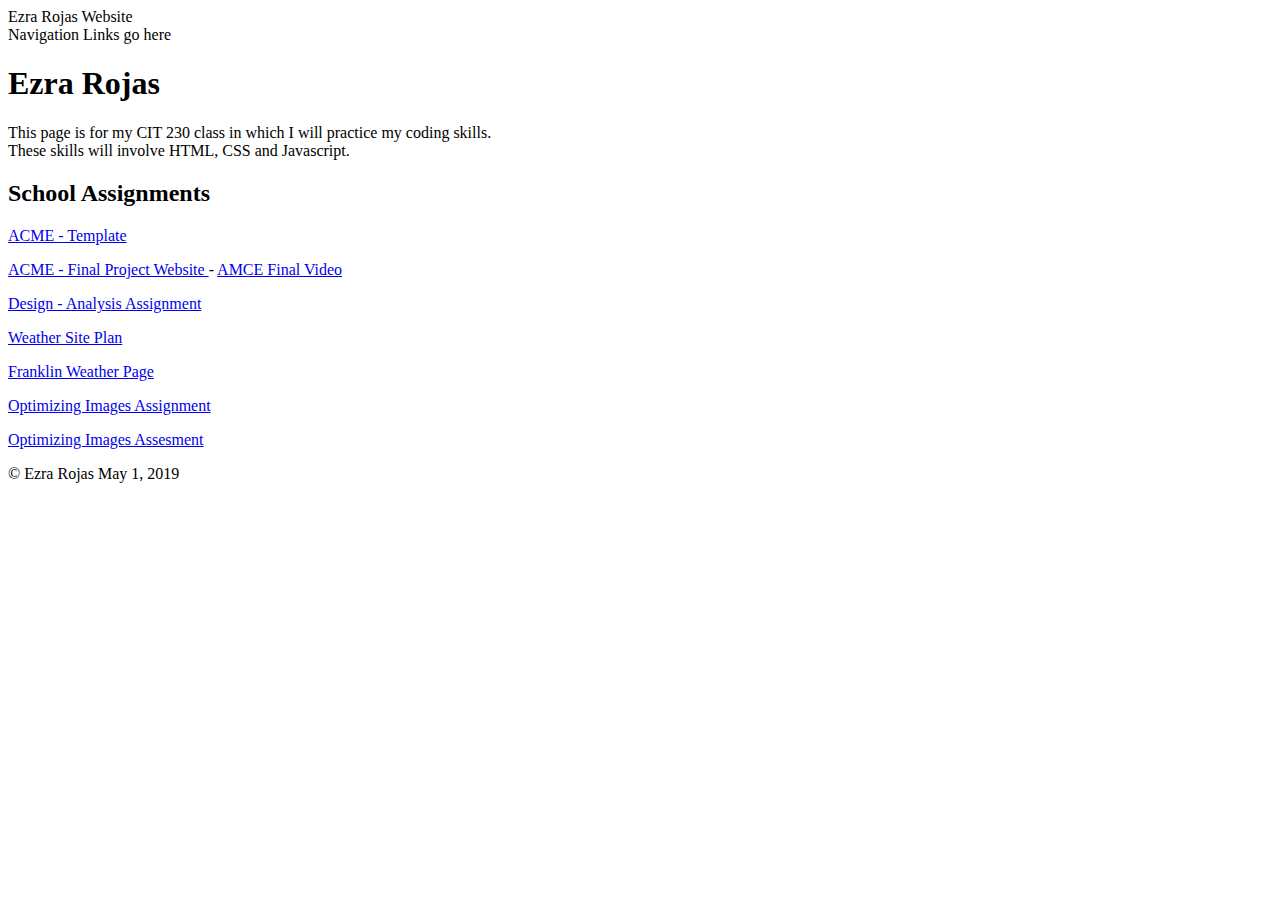
<file: index.html>
<!DOCTYPE html>
<html lang="en">
<head>
    <meta charset="UTF-8">
    <title>Home | ezrarojas.github.io</title> 
    <meta name= "viewport" content="width=device-width"> <!--initial-scale=1.0-->
    <meta name= "author" content="Ezra Rojas"> 
    <meta name= "description" content="Website used to practice my overall coding"> 
    <meta http-equiv="X-UA-Compatible" content="ie=edge">
    <!--<title>Document</title>-->
<body>
    <header> Ezra Rojas Website </header>
    <nav> Navigation Links go here </nav>
        <main>
            <h1> Ezra Rojas </h1>
            <p>This page is for my CIT 230 class in which I will practice my coding skills.<br>
                These skills will involve HTML, CSS and Javascript. 
            </p>
            <h2> School Assignments </h2>
            <p>
                <a href="ezrarojas.github.io/acme/support/template.html">
                    ACME - Template
                </a>
            </p>
            <p>
                <a href="ezrarojas.github.io/acme/index.html">
                    ACME - Final Project Website
                </a>
                -
                <a href="https://www.youtube.com/watch?v=SllH9WKaQpA">
                    AMCE Final Video 
                </a>
            </p>
                <a href="ezrarojas.github.io/daa/daa.html">
                    Design - Analysis Assignment 
                </a>
            </p>
            <p>
                <a href="ezrarojas.github.io/weather/weathersite.html">
                    Weather Site Plan 
                </a>
            </p>
            <p>
                <a href="ezrarojas.github.io/weather/frankin.html">
                    Franklin Weather Page 
                </a>
            </p>
            </p>
            <p>
                <a href="#">
                    Optimizing Images Assignment
                </a>
                 
            </p>
            <p>
                <a href="#">
                    Optimizing Images Assesment 
                </a>
            </p>
        </main> 
        <footer><p>&copy; Ezra Rojas May 1, 2019 </p>
        </footer>
    </body>
</html>
</file>
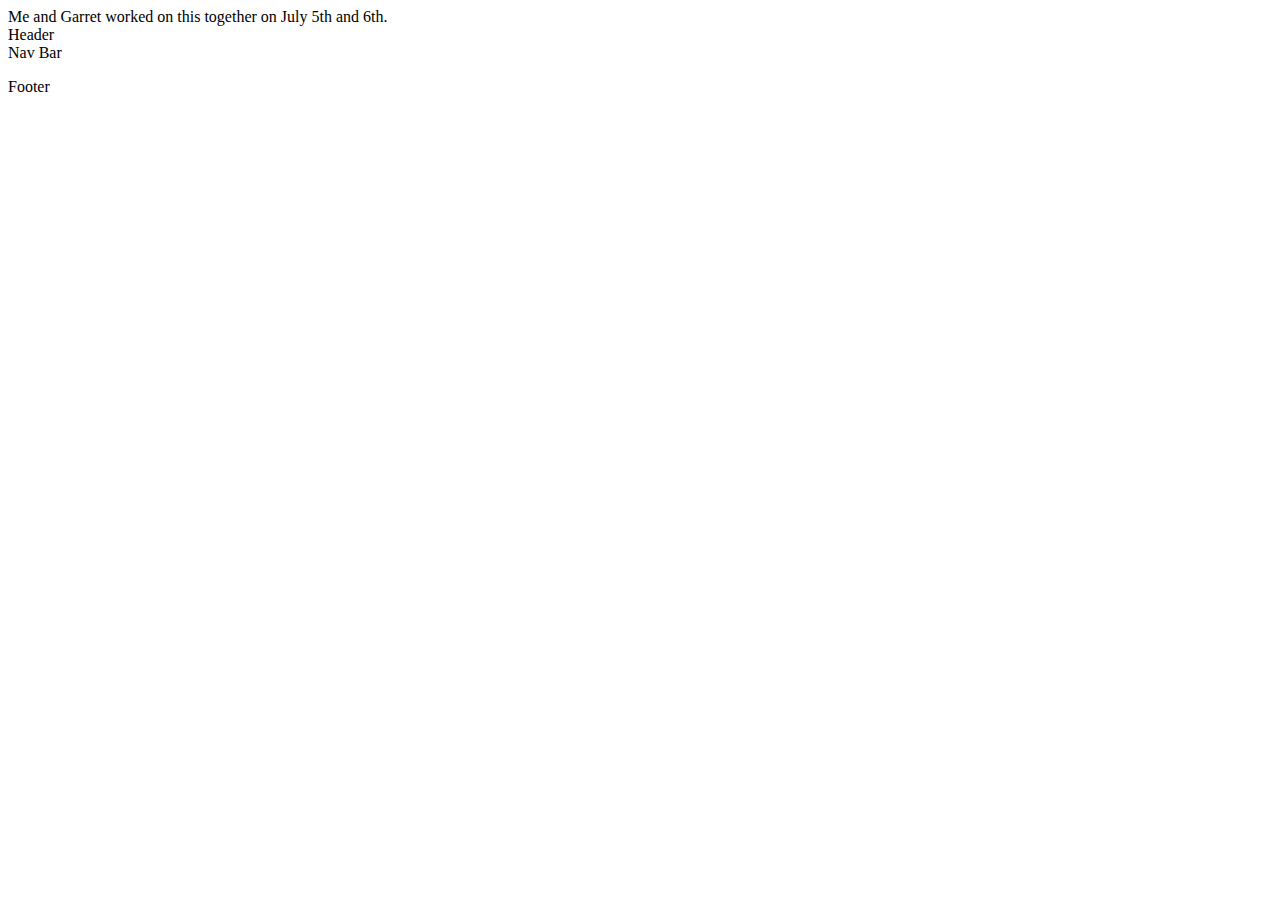
<file: weather/index.html>
<!doctype html>
<html>
<head>
 <meta charset="UTF-8">
 <title>Location Test</title>
 <meta name="viewport" content="width=device-width">
 <style>
     .hide{
   display: none;
 }

 </style>
</head>
   Me and Garret worked on this together on July 5th and 6th. 
<body>
 <div>
  <header>Header</header>
  <nav>Nav Bar</nav>
  <p id="status"></p>
  <main class="hide">
   <h1 id="location-name">Location Name</h1>
  </main>
  <footer>Footer</footer>
 </div>
 <script src="js/functions.js"></script>
 <script src="js/geoloc.js"></script>
</body>
</html>
</file>
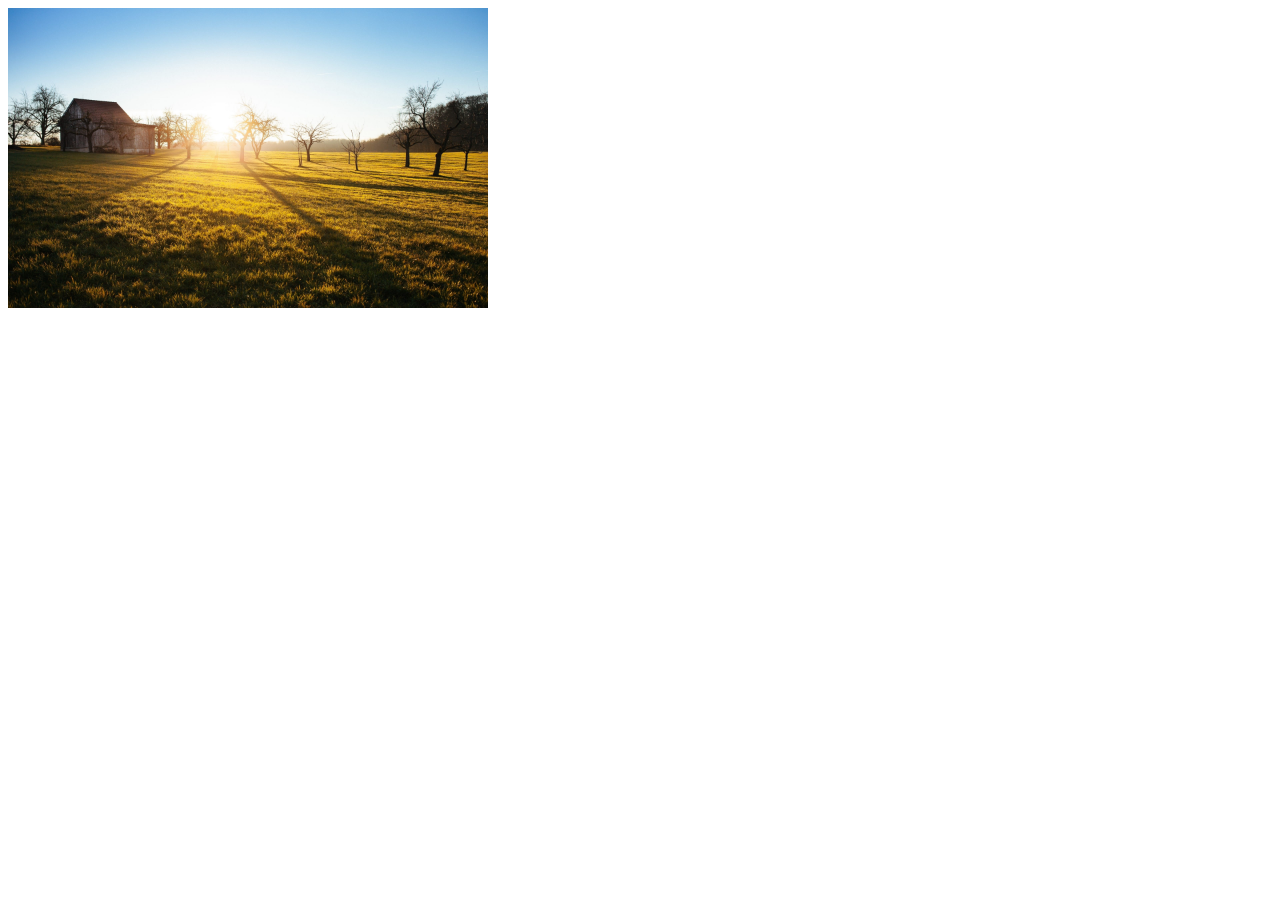
<file: practice/fetch.html>
<!DOCTYPE html>
<html lang="en">
<head>
    <meta charset="UTF-8">
    <meta name="viewport" content="width=device-width, initial-scale=1.0">
    <meta http-equiv="X-UA-Compatible" content="ie=edge">
    <title>Document</title>
</head>
<body>
    <img src="" id="clear" width="480">
<script>
    console.log("about to fetch a photo");
    fetch ("clear.jpg")
    .then (response => {
        console.log (response);
       return response.blob();
    })
    .then(blob => {
         console.log(blob);
         document.getElementById("clear").src = URL.createObjectURL(blob);
     })
    
</script> 
</body>
</html>
</file>
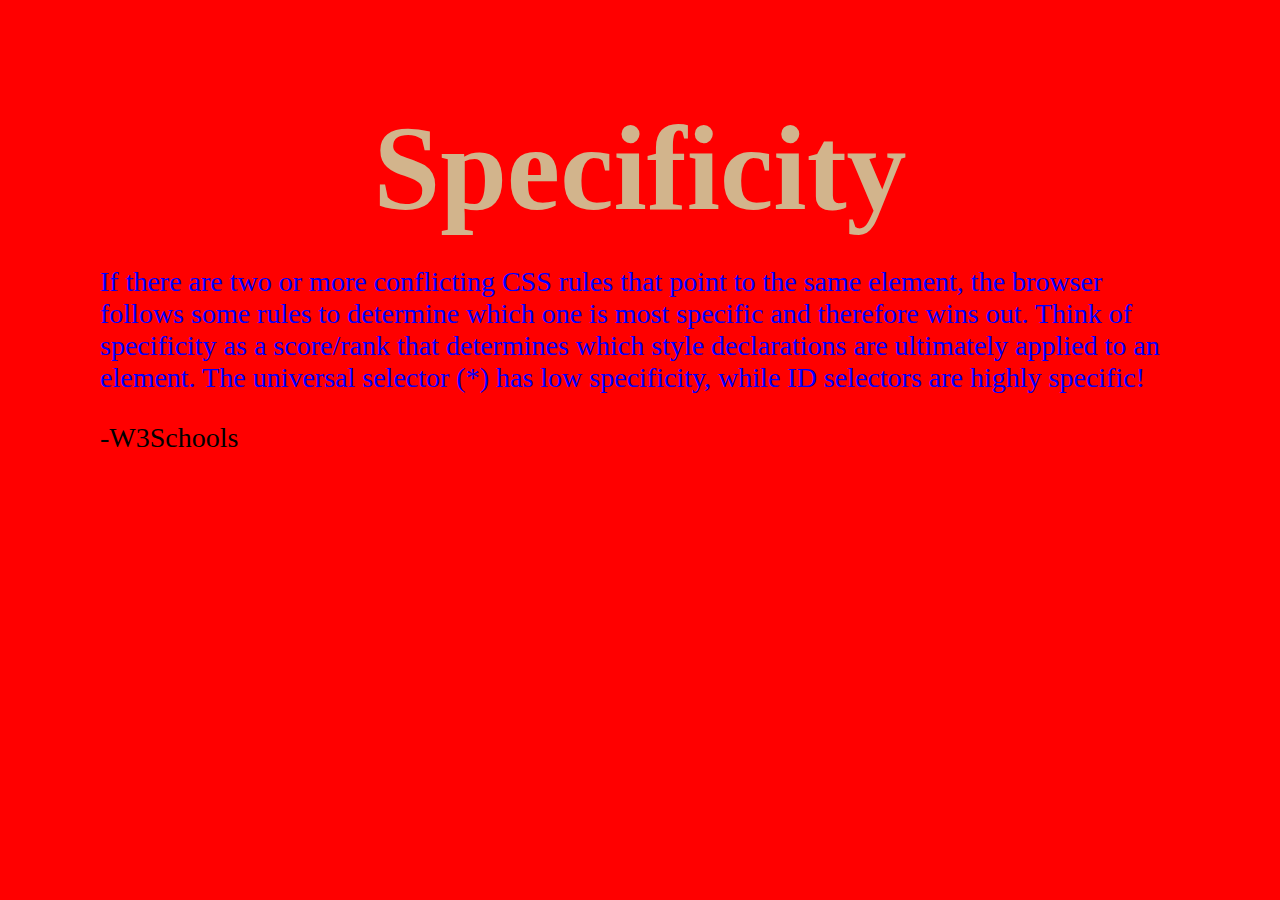
<file: practice/presentation.html>
<!DOCTYPE html>
<html lang="en">
<head>
    <meta charset="UTF-8">
    <meta name="viewport" content="width=device-width, initial-scale=1.0">
    <meta http-equiv="X-UA-Compatible" content="ie=edge">
    <title>Document</title>
<!--Externa CSS -->
<link rel="stylesheet" href="presentation.css">

<!-- Internal CSS -->
<Style>
    
    body {
        background: red;
    }
    body {
        background: blue;
    }
</Style>
<!--Externa CSS -->
<link rel="stylesheet" href="presentation.css">


</head>
    <body 
        style="background: red;">
    </body>
    <h1>
        Specificity
    </h1>
    <div>
        <p class="defenition">If there are two or more conflicting CSS rules that point to the same element, the browser follows some rules to determine which one is most specific and therefore wins out. Think of specificity as a score/rank that determines which style declarations are ultimately applied to an element. The universal selector (*) has low specificity, while ID selectors are highly specific!  </p>
        <p class="source" id="source">-W3Schools</p>
    </div>
    
</body>
</html>
</file>
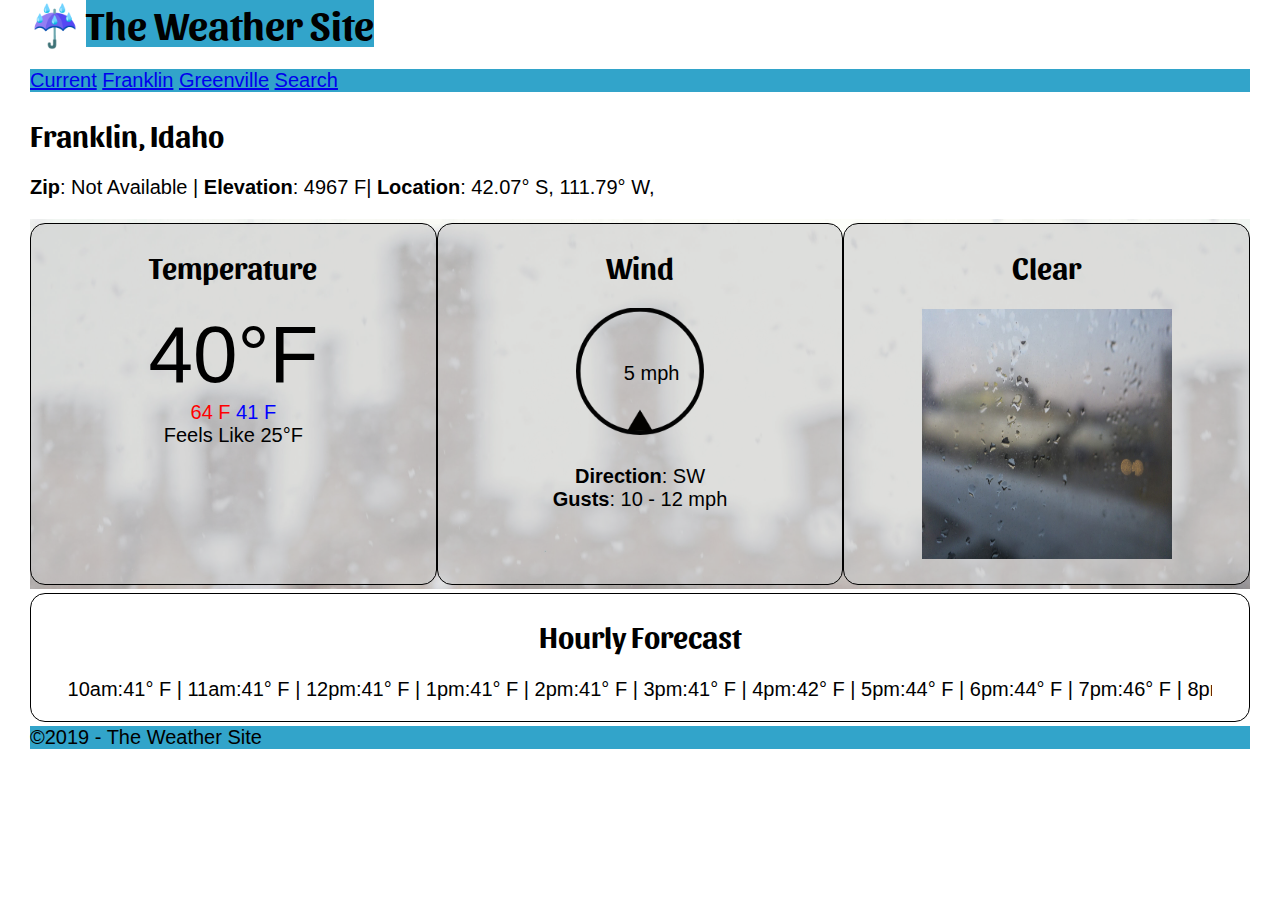
<file: weather/frankin.html>
<!doctype html>
<html lang="en-us">
 <head>
  <meta charset="UTF-8">
  <title>Franklin, ID</title>
  <meta name="description" content="Weather information">
  <meta name="viewport" content="width=device-width">
  <link rel="stylesheet" type="text/css" href="/weather/screen.css" media="screen">
  <link rel="icon" href="/weather/images/logo.jpeg">

 </head>
 <body>
    <header id="pageheader">
          <div id="logo"> <span id="grow">&#9748;</span>
            <h1>
            The Weather Site
             </h1>
        </div>
         
     </header>
     <nav>
         <ul>
             <li><a href="https://ezrarojas.github.io/" title="Go to the Weather Site home page">Current</a></li>
             <li><a href="https://ezrarojas.github.io/ezrarojas.github.io/weather/frankin.html" title="Go to Franklin, Idaho webpage">Franklin</a></li>
             <li><a href="https://ezrarojas.github.io/ezrarojas.github.io/weather/greenville.html" title="Go to Greenville, Idaho webpage">Greenville</a></li>
             <li><a href="#" title="search the website">Search</a></li>
         </ul>
     </nav>
     <main>
        <h2 id="place">
            Franklin, Idaho
        </h2>
        <p>
            <b>Zip</b>: Not Available | <b>Elevation</b>: <span id="meters">1514.246</span> F| <b>Location</b>: 42.07&#176; S, 111.79&#176; W,
        </p>
        <section id="row">
            <div id="curWeather" class="snow">
            <section id="temps" class="tile">
            <h2>
                Temperature
            </h2>
        <ul>
                <li id ="current">
               40&#176;F
            </li>
            <li>
                <span id="high">64 F</span> <span id="low">41 F</span>
            </li>
            <li>
                Feels Like <span id="feels">21</span>&#176;F
            </li>
        </ul>
        </section>
        
            <section id="wind" class="tile">
            <h2>
                Wind
            </h2>
                <ul>
                    <li> 
                        <div id="dial" class="w"></div>
                    </li>
                    <li>
                        <div id="mph">5 mph </div>
                    </li>
                    <li>
                        <b>Direction</b>: SW
                    </li>
                    <li>
                        <b>Gusts</b>: 10 - 12 mph
                    </li>
                </ul>
        </section>

        <section id="summary" class="tile">
            <h2>Clear</h2>
            <ul>
                <li>
                    <img id="image" src="images/rain.jpg" alt="rain"> 
                </li>
            </ul>   
            </section>
        </div>
        </section> 
        <section id="hourly"> 
            <h2>
                Hourly Forecast
            </h2>
            <p id="forecast">
                10am: <span id ="10a">41</span>&#176; F | 11am: <span ID="11">41</span>&#176; F | 12pm: <span id ="12">41</span>&#176; F | 1pm: <span id ="1">41</span>&#176; F |
                2pm: <span id ="2">41</span>&#176; F | 3pm: <span id ="3">41</span>&#176; F | 4pm: <span id ="4">42</span>&#176; F |
                5pm: <span id ="5">44</span>&#176; F | 6pm: <span id ="6">44</span>&#176; F | 7pm: <span id ="7">46</span>&#176; F | 8pm: <span id ="8">49</span>&#176; F |
                9pm: <span id ="9">51</span>&#176; F | 10pm: <span id ="10p">55</span>&#176; F 
            </p>
        </section>
     </main>
     <footer id="foot">
         &copy;2019 - The Weather Site 
     </footer>
     <script src="/weather/js/functions.js"></script>
     <script src="js/geoloc.js"></script>
 </body>
</html>
</file>
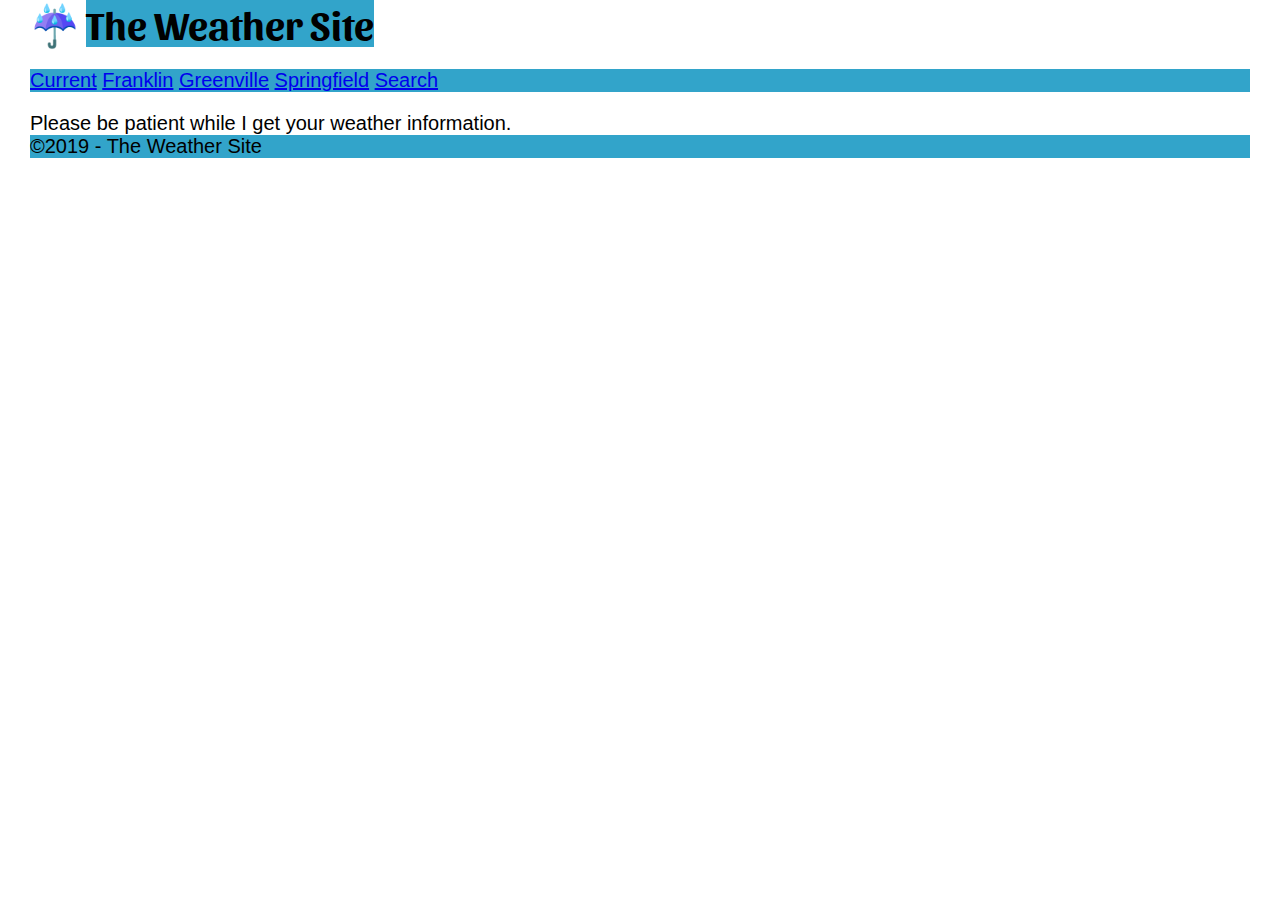
<file: weather/greenville.html>
<!doctype html>
<html lang="en-us">
 <head>
  <meta charset="UTF-8">
  <title id="pagetitle">Greenville, SC</title>
  <meta name="description" content="Weather information">
  <meta name="viewport" content="width=device-width">
  <link rel="stylesheet" type="text/css" href="/weather/screen.css" media="screen">
  <link rel="icon" href="/weather/images/logo.jpeg">

 </head>
 <body>
    <header id="pageheader">
          <div id="logo"> <span id="grow">&#9748;</span>
            <h1>
            The Weather Site
             </h1>
        </div>
         
     </header>
     <nav id="pagenav">
         <ul>
             <li><a href="https://ezrarojas.github.io/" title="Go to the Weather Site home page">Current</a></li>
             <li><a href="https://ezrarojas.github.io/ezrarojas.github.io/weather/frankin.html" title="Go to Franklin, Idaho webpage">Franklin</a></li>
             <li><a href="https://ezrarojas.github.io/ezrarojas.github.io/weather/greenville.html" title="Go to Greenville, Idaho webpage">Greenville</a></li>
             <li><a href="#" title="Go to Springfield, Illinois webpage">Springfield</a></li>
             <li><a href="#" title="search the website">Search</a></li>
         </ul>
     </nav>
     <section id="status">Please be patient while I get your weather information.</section>
     <main id="maincontent" class="hide">
        <h2 id="place">
            Greenville, South Carolina 
        </h2>
        <p>
            <b>Zip</b>: <span id="zip">Not Available</span> | <b>Elevation</b>: <span id="meters">294.437</span> F|
             <b>Location</b>: <span id="long">34.85</span>&#176; S, <span id="lat">-82.4</span>&#176; W,
        </p>
        <section id="row">
            <div id="curWeather" class="snow">
            <section id="temps" class="tile">
            <h2>
                Temperature
            </h2>
        <ul>
                <li id ="current">
               55&#176;F
            </li>
            <li>
                <span id="high">72 F</span> <span id="low">51 F</span>
            </li>
            <li>
                Feels Like <span id="feels">21</span>&#176;F
            </li>
        </ul>
        </section>
        
            <section id="wind" class="tile">
            <h2>
                Wind
            </h2>
                <ul>
                    <li> 
                        <div id="dial" class="w"></div>
                    </li>
                    <li>
                        <div id="mph">8 mph </div>
                    </li>
                    <li>
                        <b>Direction</b>: <span id="direction">SW</span>
                    </li>
                    <li>
                        <b>Gusts</b>: <span id="gusts">15 - 17</span> mph
                    </li>
                </ul>
        </section>

        <section id="summary" class="tile">
            <h2 id="conditionstatus">Clear</h2>
            <div id="image" class="images"></div>
            </section>
        </div>
        </section> 
        <section id="hourly"> 
            <h2>
                Hourly Forecast
            </h2>
            <ul id="forecast">
                10am: <span id ="10a">55</span>&#176; F | 11am: <span ID="11">55</span>&#176; F | 12pm: <span id ="12">56</span>&#176; F | 
                1pm: <span id ="1">57</span>&#176; F | 2pm: <span id ="2">57</span>&#176; F | 3pm: <span id ="3">57</span>&#176; F | 
                4pm: <span id ="4">59</span>&#176; F | 5pm: <span id ="5">59</span>&#176; F | 6pm: <span id ="6">59</span>&#176; F | 
                7pm: <span id ="7">60</span>&#176; F | 8pm: <span id ="8">61</span>&#176; F | 9pm: <span id ="9">63</span>&#176; F | 
                10pm: <span id ="10p">64</span>&#176; F 
            </ul>
        </section>
     </main>
     <footer id="foot">
         &copy;2019 - The Weather Site 
     </footer>
     <script src="/weather/js/functions.js"></script>
     <script src="/weather/js/localdata.js"></script>
 </body>
</html>
</file>
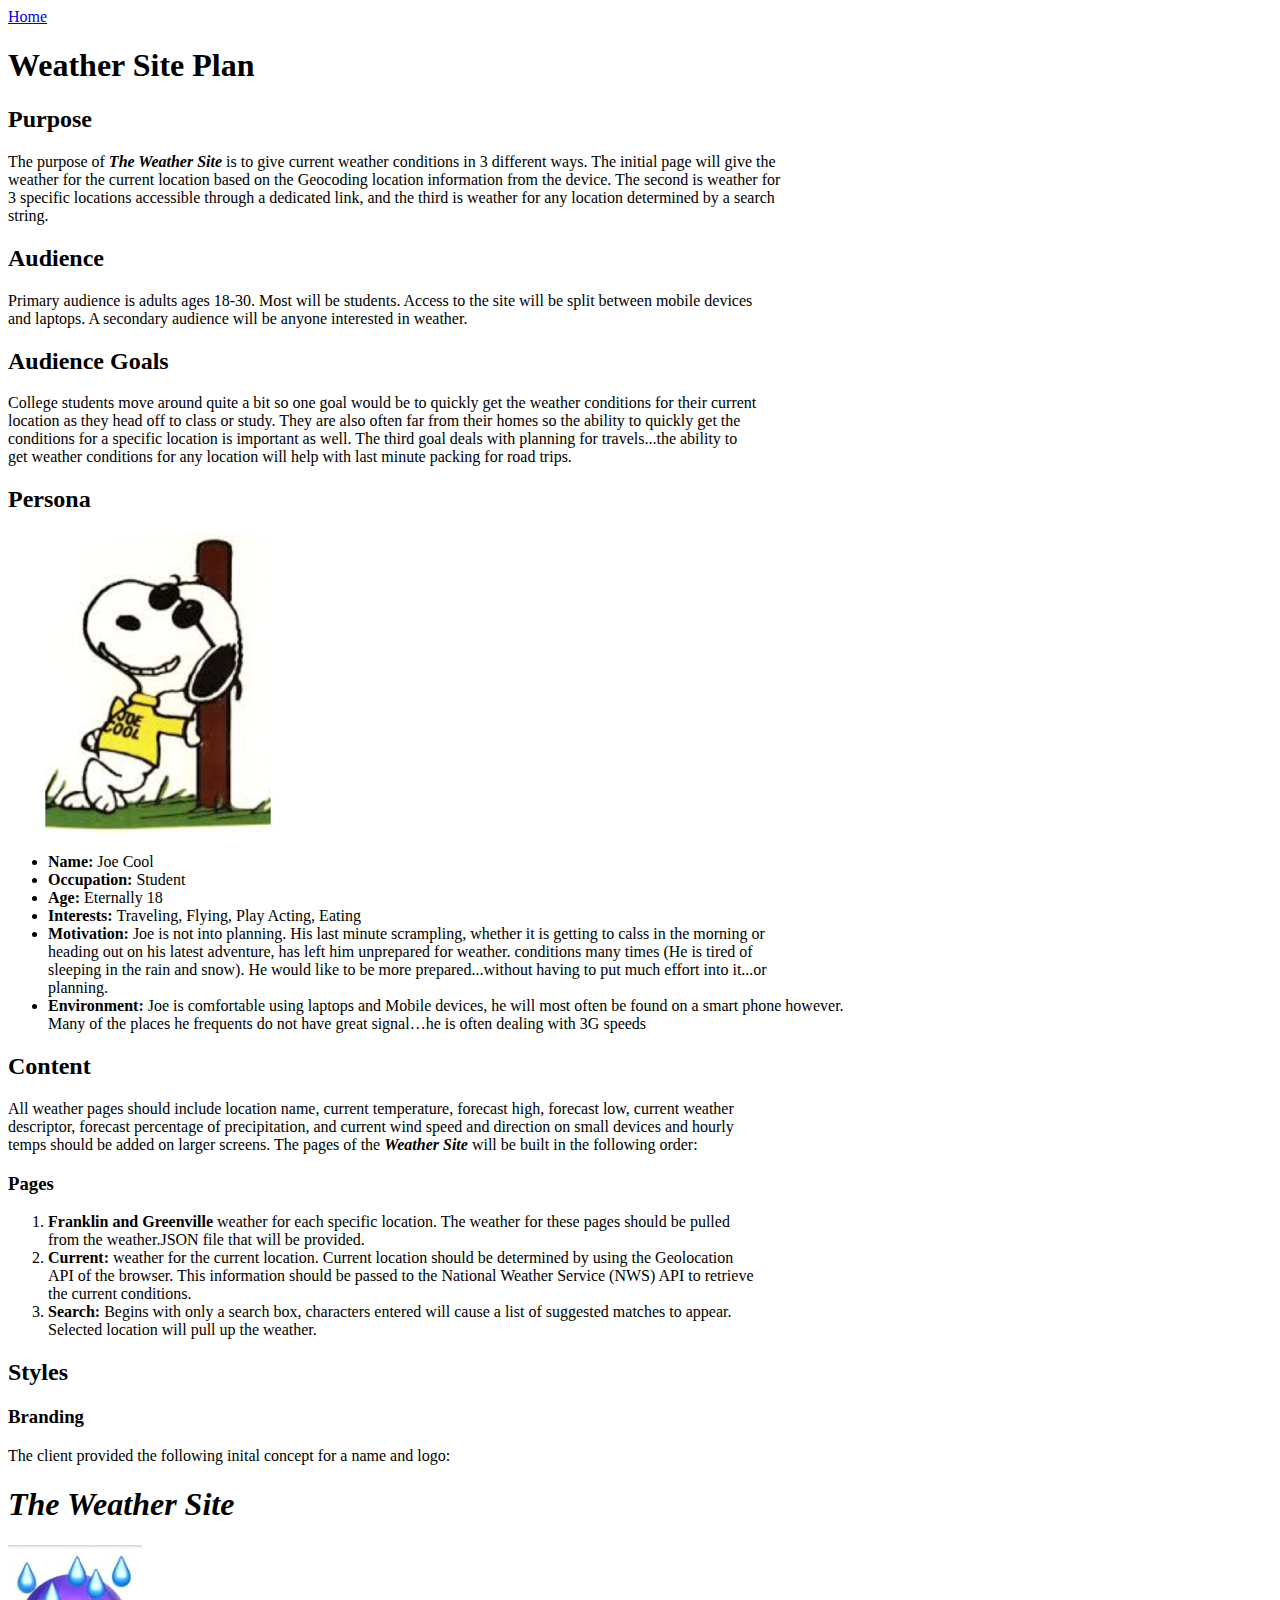
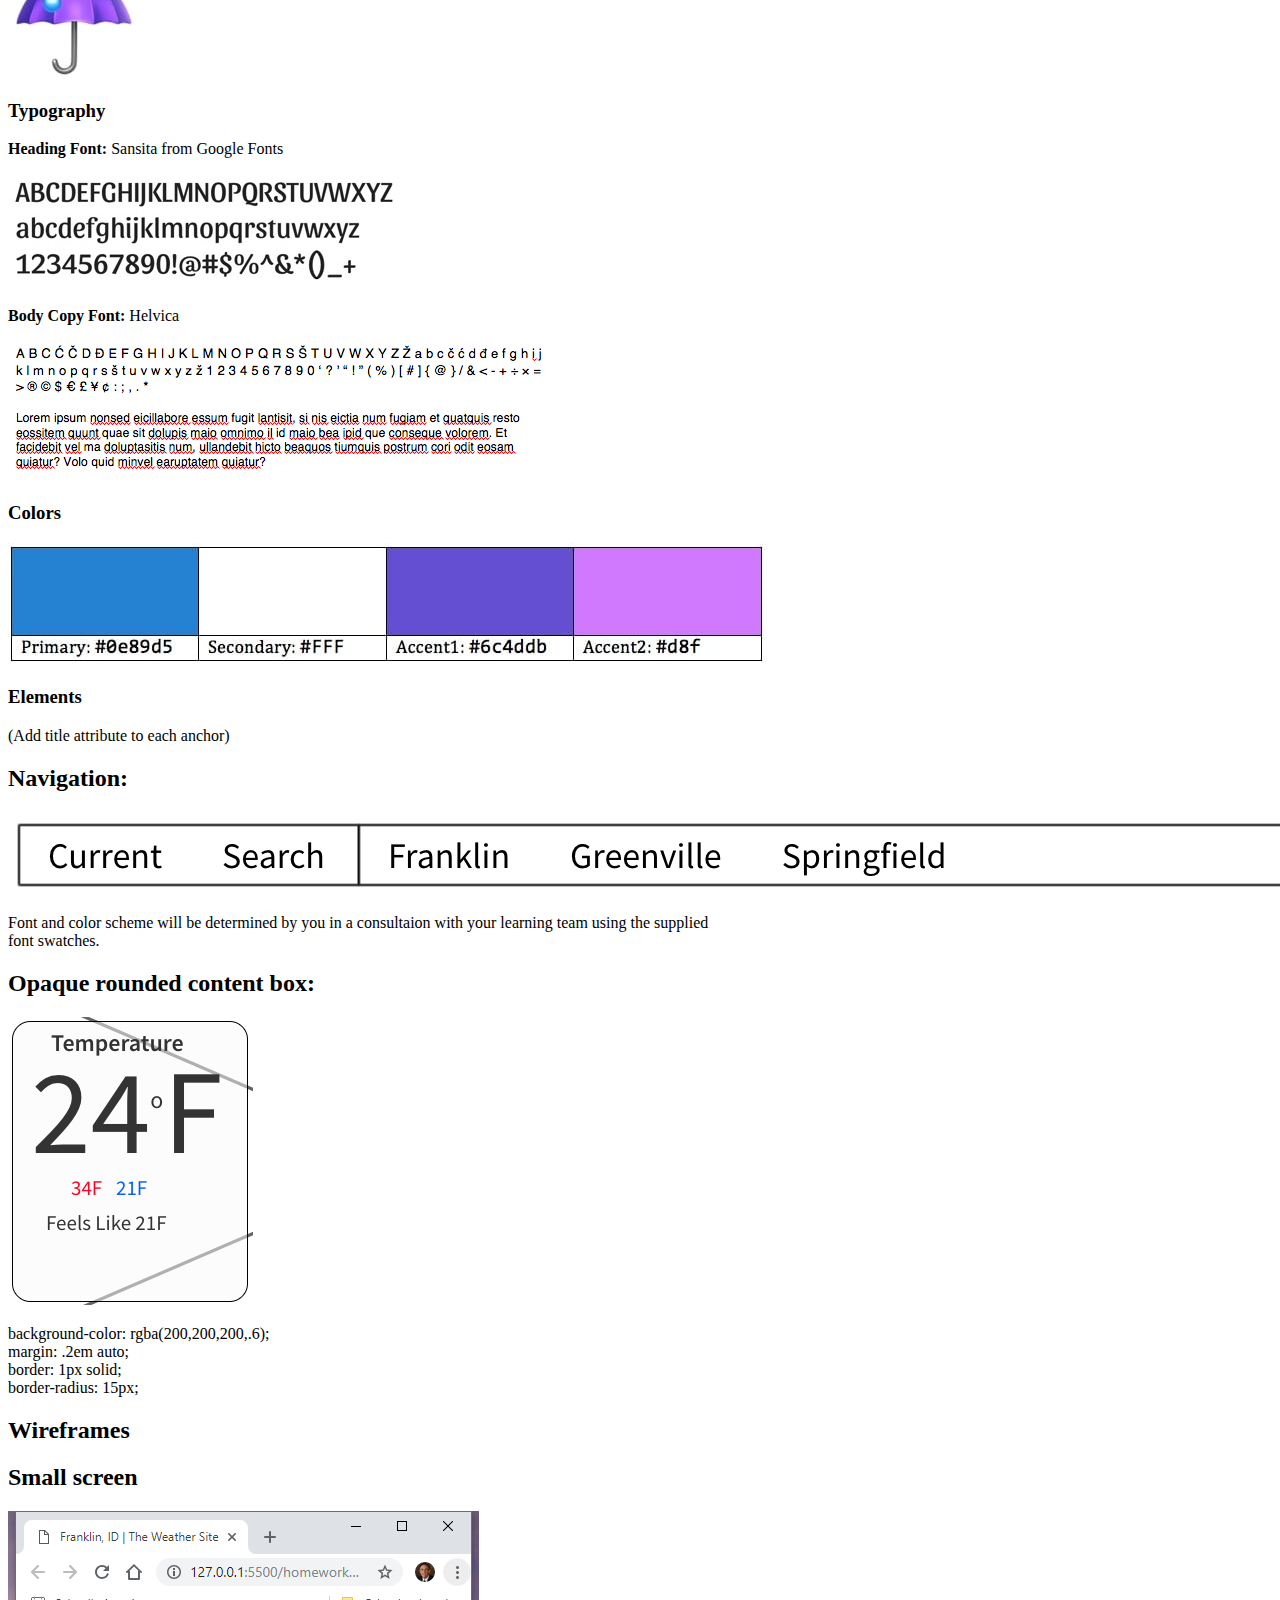
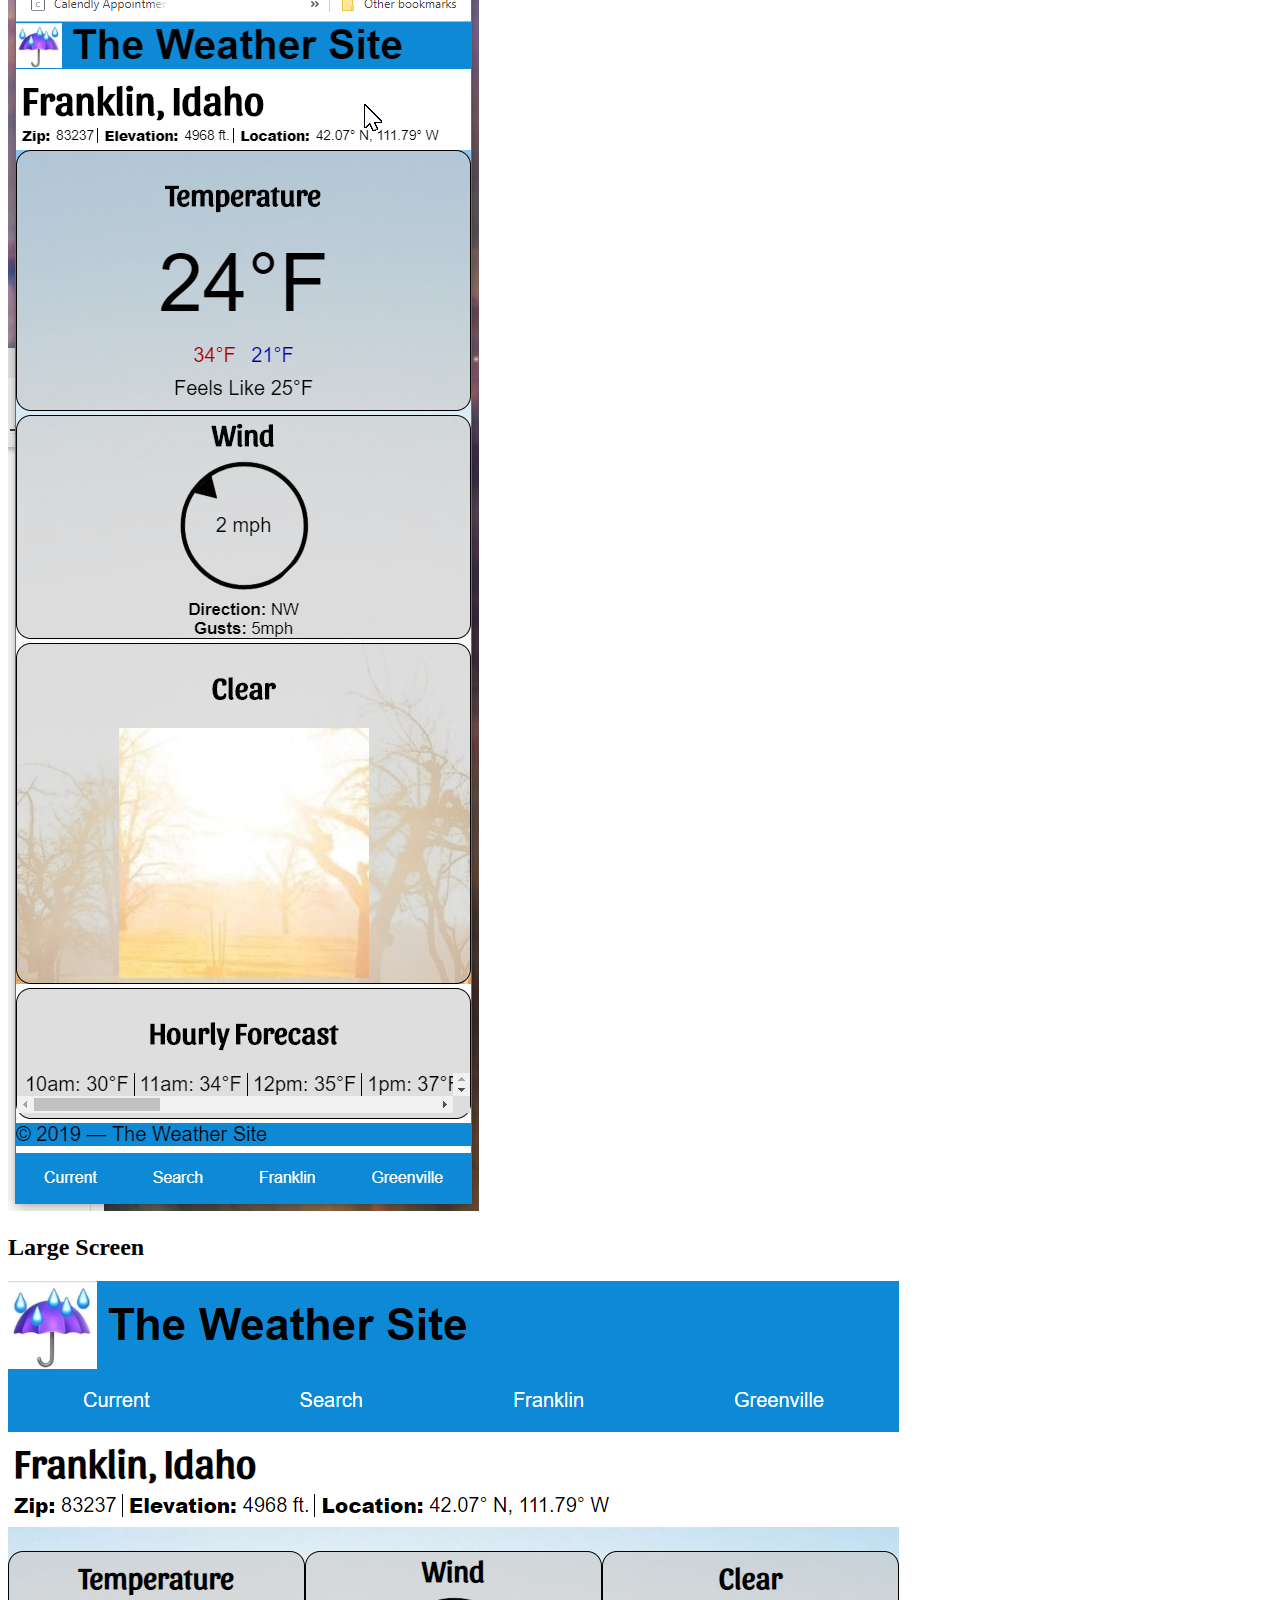
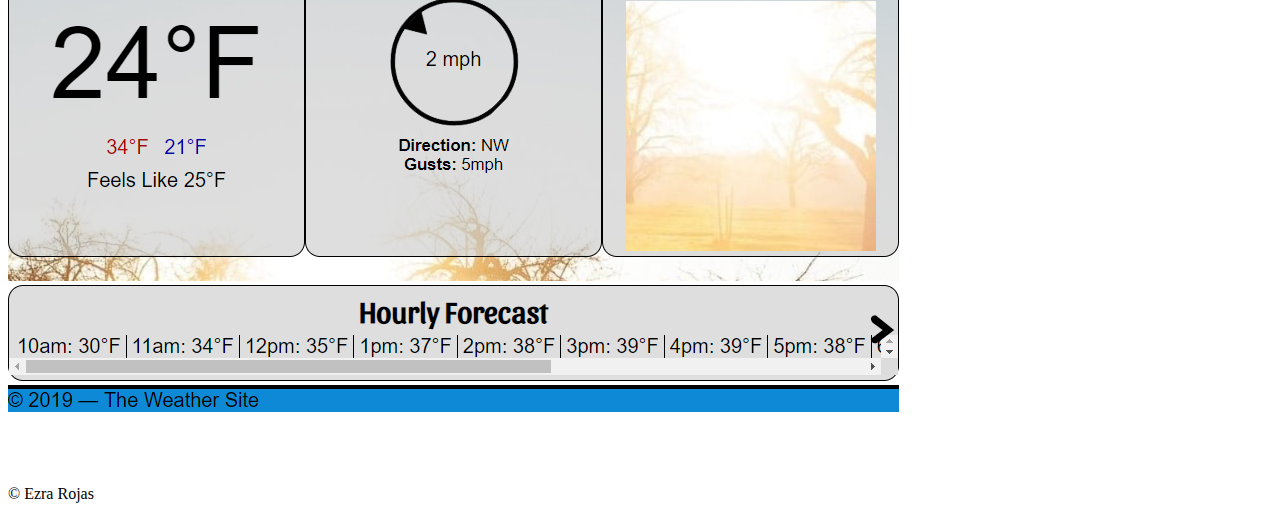
<file: weather/weathersite.html>
<!DOCTYPE html>
<html lang="en">
<head>
    <meta charset="UTF-8">
    <meta name="viewport" content="width=device-width, initial-scale=1.0">
    <meta http-equiv="X-UA-Compatible" content="ie=edge">
    <meta name ="description" content= "Weather Site Plan">
    <title> My First Website </title>
</head>
<body>
    <header>
        <nav>
            <a href= "https://ezrarojas.github.io"> Home </a>
        </nav>
    </header>
        <main>
            <h1>
                Weather Site Plan
            </h1>
            <h2>
                Purpose
            </h2>
            <p>
                The purpose of <i><b>The Weather Site</b></i> is to give current weather conditions in 3 different ways. The initial page will give the <br>
                weather for the current location based on the Geocoding location information from the device.  The second is weather for <br>
                3 specific locations accessible through a dedicated link, and the third is weather for any location determined by a search <br>
                string.  
            </p>
            <h2>
                Audience
            </h2>
            <p>
                Primary audience is adults ages 18-30.  Most will be students.  Access to the site will be split between mobile devices <br>
                and laptops. A secondary audience will be anyone interested in weather. 
            </p>
            <h2>
                Audience Goals
            </h2>
            <p>
                College students move around quite a bit so one goal would be to quickly get the weather conditions for their current <br>
                location as they head off to class or study. They are also often far from their homes so the ability to quickly get the <br>
                conditions for a specific location is important as well.  The third goal deals with planning for travels...the ability to <br>
                get weather conditions for any location will help with last minute packing for road trips.
            </p>
            <h2>
                Persona
            </h2>
            <img src= "images/cool-joe.jpg" alt="Snoopy">
            <ul>
                <li>
                    <b> Name: </b>Joe Cool
                </li>
                <li>
                    <b> Occupation:</b> Student
                </li>
                <li>
                    <b > Age: </b> Eternally 18
                </li>
                <li>
                    <b> Interests: </b> Traveling, Flying, Play Acting, Eating 
                </li>
                <li>
                    <b> Motivation: </b> Joe is not into planning. His last minute scrampling, whether it is getting to calss in the morning or <br>
                    heading out on his latest adventure, has left him unprepared for weather. conditions many times (He is tired of <br>
                    sleeping in the rain and snow).  He would like to be more prepared...without having to put much effort into it...or <br>
                    planning.
                </li>
                <li>
                    <b> Environment: </b> Joe is comfortable using laptops and Mobile devices, he will most often be found on a smart phone however. <br>
                    Many of the places he frequents do not have great signal…he is often dealing with 3G speeds 
                </li>
            </ul>
                <h2>
                    Content  
                </h2>
                <p>
                    All weather pages should include location name, current temperature, forecast high, forecast low, current weather <br>
                    descriptor, forecast percentage of precipitation, and current wind speed and direction on small devices and hourly <br>
                    temps should be added on larger screens. The pages of the <b><i>Weather Site</i></b> will be built in the following order: 
                </p>
                <h3>
                    Pages
                </h3>
                <ol>
                    <li>
                        <b> Franklin and Greenville </b> weather for each specific location. The weather for these pages should be pulled <br>
                        from the weather.JSON file that will be provided.   
                    </li>
                    <li>
                        <b> Current: </b> weather for the current location. Current location should be determined by using the Geolocation <br>
                        API of the browser. This information should be passed to the National Weather Service (NWS) API to retrieve <br>
                        the current conditions. 
                    </li>
                    <li>
                        <b> Search: </b> Begins with only a search box, characters entered will cause a list of suggested matches to appear. <br>
                        Selected location will pull up the weather. 
                    </li>
                </ol>
                <h2>
                    Styles
                </h2>
                <h3>
                    Branding
                </h3>
                <p>
                    The client provided the following inital concept for a name and logo: 
                </p>
                <h1>
                    <b><i> The Weather Site </i></b>
                </h1>
                <img src="images/logo.jpeg" alt="picture of an umbrella">
                <h3>
                    Typography
                </h3>
                <p>
                    <b>Heading Font: </b> Sansita from Google Fonts
                </p>
                <img src="images/sanita-alphabet.jpg" alt="list of leters in the Sanita Font">
                <p>
                    <b>Body Copy Font: </b> Helvica
                </p>
                <img src="images/helvetica-alphabet.png" alt="list of letter in helvica font">
                <h3>
                    Colors 
                </h3>
                <img src="images/color-swatches.jpeg" alt="Color Swatches">
                <h3>
                    Elements
                </h3>
                <p>
                    (Add title attribute to each anchor)
                </p>
                <h2>
                    Navigation:
                </h2>
                <img src="images/weather-nav-bar.png" alt="mnavigation bar mockup">
                <p>
                    Font and color scheme will be determined by you in a consultaion with your learning team using the supplied <br>
                    font swatches. 
                </p>
                <h2>
                    Opaque rounded content box:
                </h2>
                <img src="images/weather-tile.png" alt="weather display tile">
                <p>
                    background-color: rgba(200,200,200,.6); <br>
                    margin: .2em auto; <br>
                    border: 1px solid; <br>
                    border-radius: 15px;  
                </p>
                <h2>
                    Wireframes
                </h2>
                <h2>
                    Small screen
                </h2>
                <img src="images/wireframe-small.png" alt="weather forcast website small">
                <h2>
                    Large Screen 
                </h2>
                <img src="images/wireframe-large.png" alt="weather forcast website large">
                </main>
            <footer>
                &copy; Ezra Rojas 
            </footer>
    </body>
</html>
</file>
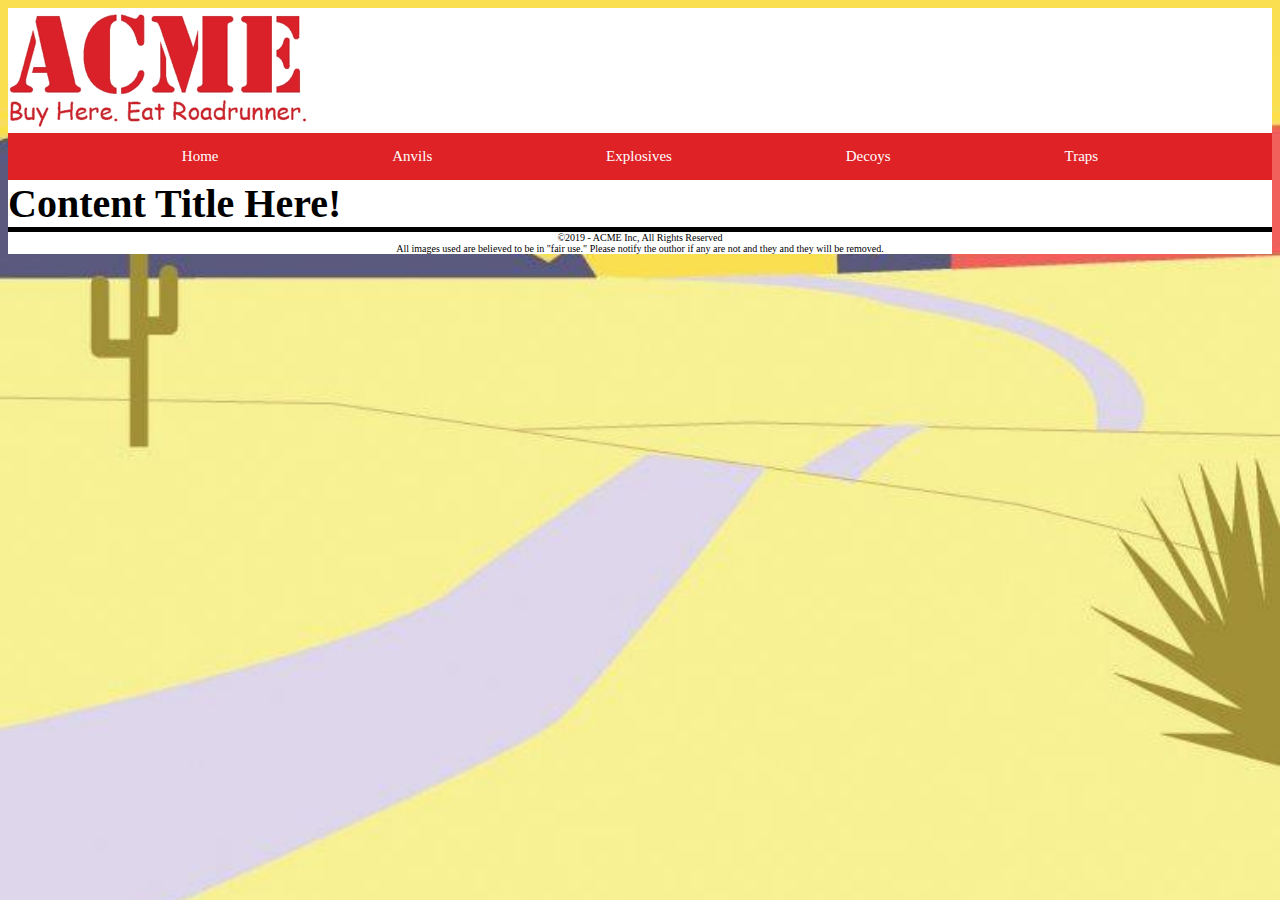
<file: acme/support/template.html>
<!DOCTYPE html>
<html lang="en">
<head>
    <meta charset="UTF-8">
    <meta name="viewport" content="width=device-width, initial-scale=1.0">
    <meta http-equiv="X-UA-Compatible" content="ie=edge">
    <link rel="stylesheet" type="text/css" href="/acme/css/acme.css" media="screen">
    <title>ACME</title>
</head>
<body>
    <header>
        <img src="/acme/images/site/logo.png" alt="ACME logo">
</header>
    <nav>
    <ul id="navigation" class="active"></ul>
</nav>
    <main>
        <h1>
            Content Title Here!
        </h1>
    </main>
    <footer>
            &copy;2019 - ACME Inc, All Rights Reserved <br>
            All images used are believed to be in "fair use." Please notify the outhor if any are not and they
            and they will be removed.  
    </footer>
    <script src="/acme/js/acme.js"></script>
    <noscript> JavaScript mut be enabled to use this site.</noscript>
    
</body>
</html>
</file>
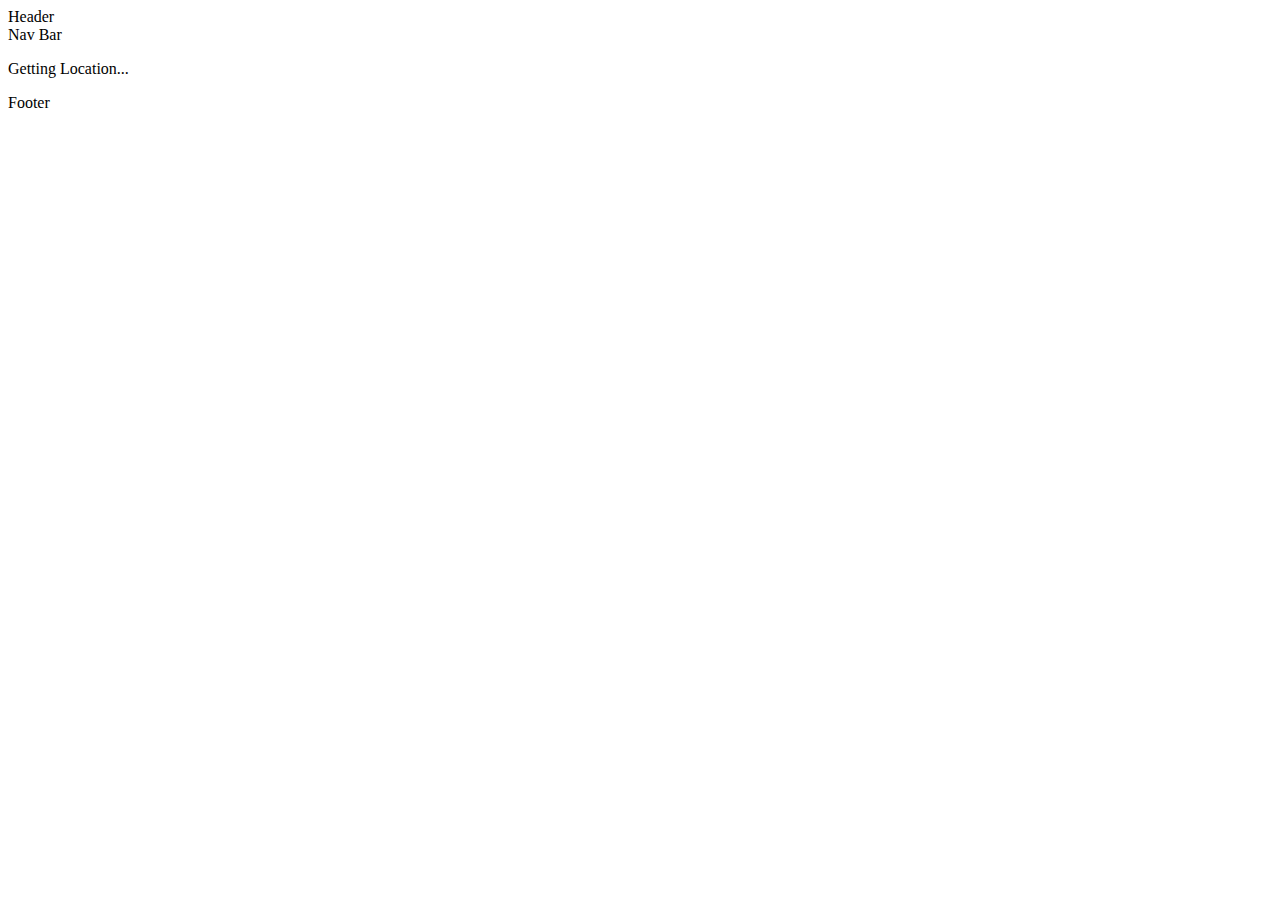
<file: weather/sandbox/loctest.html>
<!doctype html>
<html>
<head>
 <meta charset="UTF-8">
 <title>Location Test</title>
 <meta name="viewport" content="width=device-width">
 <style>
     .hide{
   display: none;
 }

 </style>
 <script>
   function getGeoLocation() {
    const status = document.getElementById('status');
 status.innerHTML = 'Getting Location...';
 console.log(status);
 if (navigator.geolocation) {
    navigator.geolocation.getCurrentPosition(function (position) {
     const lat = position.coords.latitude;
     const long = position.coords.longitude;
  
     // Combine the values
     const locale = lat + "," + long;
     console.log(`Lat and Long are: ${locale}.`);
      // Call getLocation function, send locale
   getLocation(locale);
  
  
    })
   } else {
    status.innerHTML = "Your browser doesn't support Geolocation or it is not enabled!";
   } // end else
} 
 </script>
</head>

<body onload="getGeoLocation()">
 <div>
  <header>Header</header>
  <nav>Nav Bar</nav>
  <p id="status"></p>
  <main class="hide">
   <h1 id="location-name">Location Name</h1>
  </main>
  <footer>Footer</footer>
 </div>
<!-- <script src="..\geoloc.js"></script> -->
</body>
</html>
</file>
<file: practice/presentation.css>
body {
    color: white;
    font-size: 1.75rem;
    display: flex;
    flex-direction: column;
    align-items: center;
    margin: 100px;
}

h1{
    text-shadow: 5px 5px black (0,0,0,.25);
    font-family: 'chewey', cursive;
    font-size: 7.5rem;
    margin: 0 .25rem;
}
body {
    color: tan;
}
body {
    background: pink; 
}
.defenition {
    color: blue;
}

body {
    color: tan;
}
.source {
    color: purple;
}
#source{
    color: black;
}
</file>
<file: weather/screen.css>
/* ******************************
*  Stylesheet for Screened Devices
*  Created by: Ezra Rojas
*  
*  1.  Includes (fonts and supplementary stylesheets)
*  1.1 Normalize
*  1.2 Google fonts
*
*  2.  General Styles (for all pages and devices)
*
*  3.  Mobile First (styles specific to small screens)
*
*  4.  Large Screen Styles (Media Queries begin here)
*
* ****************************** */

/* 1.  Includes (fonts and supplementary stylesheets) */
/* 1.1 Normalize Import */ 
@import url('normalize.css');
/* 1.2 Google Font Import */
@import url('https://fonts.googleapis.com/css?family=Sansita&display=swap');
/* General */
html {
    box-sizing: border-box;
   }
   
   *, *:before, *:after{
    box-sizing: inherit;
   }
body{
    font-family: 'helvetica', sans-serif;
    font-size: 20px;
  }
h1, h2, h3, h4, h5, h6 {
    font-family: 'Sansita', sans-serif;
}
.tile{
    background-color: rgba(200,200,200,.6);
    margin: .2em auto;
    border: 1px solid;
    border-radius: 15px;
    text-align: center;
}
nav ul li { 
    display: inline-block; 
    list-style: none; 
  }
  nav {
    position: fixed;
    bottom: 0;
    background: rgb(50, 164, 202);
    width: 100%;
  }
  footer{
    margin-bottom: 2em;
    background: rgb(50, 164, 202);
   }
#site-brand {
    font-size: 2em;
    font-weight: 600;
  }
 #logo {
     display: inline;
 }
 header h1 {
     background-color: rgb(50, 164, 202);
 }
#franklin {
    font-size: 3em;  
}
#hourly {
    margin: .2em auto;
    border: 1px solid;
    border-radius: 15px;
    text-align: center;
}
#rain {
    width: 50%;
}
ul {
    list-style-type: none;
    padding: 0;
}
#high {
    color: red;
}
#low {
    color: blue;
}
#current {
    font-size: 4em;
}

#hourly ul {
    overflow-x: scroll;
}
body {
    padding-bottom: 20px;
}

#forecast {
    overflow: auto;
    white-space: nowrap;
    margin-left: 3%;
    margin-right: 3%;
    display: flex;
}
body {
    padding-right: 30px;
    padding-left: 30px;
}
#mph {
    margin-top: -85px;
    padding-bottom: 80px;
}
h1 {
    display: inline;
}
#dial {
    height: 150px;
    width: 150px;
    background: no-repeat center/85% url('/weather/images/wind-pointer.png');
    z-index: 100;
    margin: -.6em auto 0;
   }
   .n {transform: rotate(0deg);
   }
   .ne {
       transform: rotate(45deg);
   }
   .e {
    transform: rotate(90deg);
   }
   .se {
    transform: rotate(135deg);
   }
    .s {
       transform: rotate(180deg);
   }
   .sw {
    transform: rotate(225deg);
   }
   .w {
    transform: rotate(270deg);
   }
.nw {
       transform: rotate(315deg);
   }
   #curWeather {
    background-size: cover;
   }
   
   /* Background pictures for summary */
.clear {
    background-image: url("/weather/images/clear_small.jpg");
   }
.snow {
    background-image: url("../responsiveimages/images/snow.jpg");
   }
.rain {
    background-image: url("../responsiveimages/images/rain.jpg");
   }
.cloud {
    background-image: url("../responsiveimages/images/clouds.jpg");
   }
.fog {
    background-image: url("../responsiveimages/images/fog.jpg");
   }
#grow {
    font-size: 40px;
}
.hide {
    display: none;
}
#image {
    width: 250px;
    height: 250px;
}
/*********************************************************************************************/ 
@media screen and (min-width:400px) {
    nav {
        position: relative; 
    }
    #row div {
        display: flex;
    }
    #mph {
        margin-top: -85px;
        padding-bottom: 80px;
        margin-left: 46%;
    }
    #temps {
        flex-grow: 1;
        width: 30%;
    }
    #wind {
        flex-grow: 1;
        width: 30%;
    }
    #summary {
        flex-grow: 1;
        width: 30%;
    }
    body {
        padding-bottom: 0;
    }
    .clear {
    background-image: url("../responsiveimages/images/clear.jpg");
   }
   .snow {
    background-image: url("../responsiveimages/images/snow.jpg");
   }
   .rain {
    background-image: url("../responsiveimages/images/rain.jpg");
   }
   .cloud {
    background-image: url("../responsiveimages/images/clouds.jpg");
   }
   .fog {
    background-image: url("../responsiveimages/images/fog.jpg");
   }
}
</file>
<file: acme/css/acme.css>
/* ******************************
*  Stylesheet for Screened Devices
*  Created by: Ezra Rojas
*  
*  1.  Includes (fonts and supplementary stylesheets)
*  1.1 Normalize
*  1.2 Google fonts
*
*  2.  General Styles (for all pages and devices)
*
*  3.  Mobile First (styles specific to small screens)
*
*  4.  Large Screen Styles (Media Queries begin here)
*
* ****************************** */

/* 1.  Includes (fonts and supplementary stylesheets) */
/* 1.1 Google Fonts Import */
@import url('https://fonts.googleapis.com/css?family=Faster+One|Kranky|Wellfleet&display=swap');
/* General */
html {
    background-image: url(/acme/images/site/background.jpg); 
    background-repeat: no-repeat;
    background-size: cover;
    box-sizing: border-box;
    margin: 0%;
   }
   
   *, *:before, *:after{
    box-sizing: inherit;
   }
body {
    font-size: 20px;
  }
#ACME {
    font-family: 'Faster one', cursive; 
    font-size: 150px;
    color: #de2226;
}
#navigation {
    font-family: 'Bungee shade', cursive;
    list-style: none;
    color: white;
    display: flex;
    justify-content: space-evenly;  
    font-size: 15px; 
    padding:0; 
}
nav {
    display: inline-block;
    background:#de2226;
    width: 100%;
}
   
#buyhere {
    font-size: 40px;
    color: #de2226;
    list-style: none;
    margin-left: 40px;
}

header {
    display: inline-block;
    background:white;
    width: 100%;
    
}
main {
    display: inline-block;
    background:white;
    width: 100%;
}
footer {
    font-size: 10px;
    border-top-style: solid;
    border-width: 5px;
    background: white;
    text-align: center;
}
#section1 {
    background-image: url(/acme/images/site/feature.jpg);
    background-size: cover;
    height:150px;
    background-repeat: no-repeat;   
    padding: 0;
}
#acmerocket {
    float: right;
}
#rocket {
    margin-top: 0;
    margin-bottom: 0;
}
#paragraph2 {
    margin-top: 0;
    margin-bottom: 0;
}
.recipes {
  display: flex;
  flex-wrap: wrap;
  padding: 0 4px;
  
}
figure {
    flex: 25%;
    max-width: 25%;
    padding: 0;
    margin:20px;
    margin-top: 0;
    margin-bottom: 0;
    margin-left: 5px;
    margin-right:1px;
    font-size: 11px;
    background-color: #808080;
}
figcaption {
    margin: 0;
    padding: 0;
    border: 0;
}
.hide {
    display: none;
}

#iwantit {
        width: 90%;
}
h1, h2 {
    padding: 0;
    margin: 0;
    border: 0;
}
#ul {
    font-size: 15px;
}
#photo {
    width: 30%;
    margin-left: 40px;
}
#price {
    color: #de2226;
    font-weight: bold;
    font-size: 50px;
}
#description {
    margin-bottom: 15px;
}
#name {
    font-size: 50px;
}


   
/********************************************************************************************************/
@media screen and (min-width: 400px) {

#acmerocket {
    font-size: 70%;
}
#iwantit {
    width: 60px;
}
#section1 {
    height: 700px;
    
}
#sectionleft {
    width: 700px;
    
}
#sectionright {
    margin-top: 10px;
    margin-right: 75px;
    width: 500px;
}
#name {
    margin-left: 50px;
    font-size: 45px;
}
#information {
    display: flex;
    align-items: flex-start;
}
#reviews {
    float: right;
    width: 40%;
}
#recipes1 {
    float: left;
    width: 60%;
}
}
</file>
